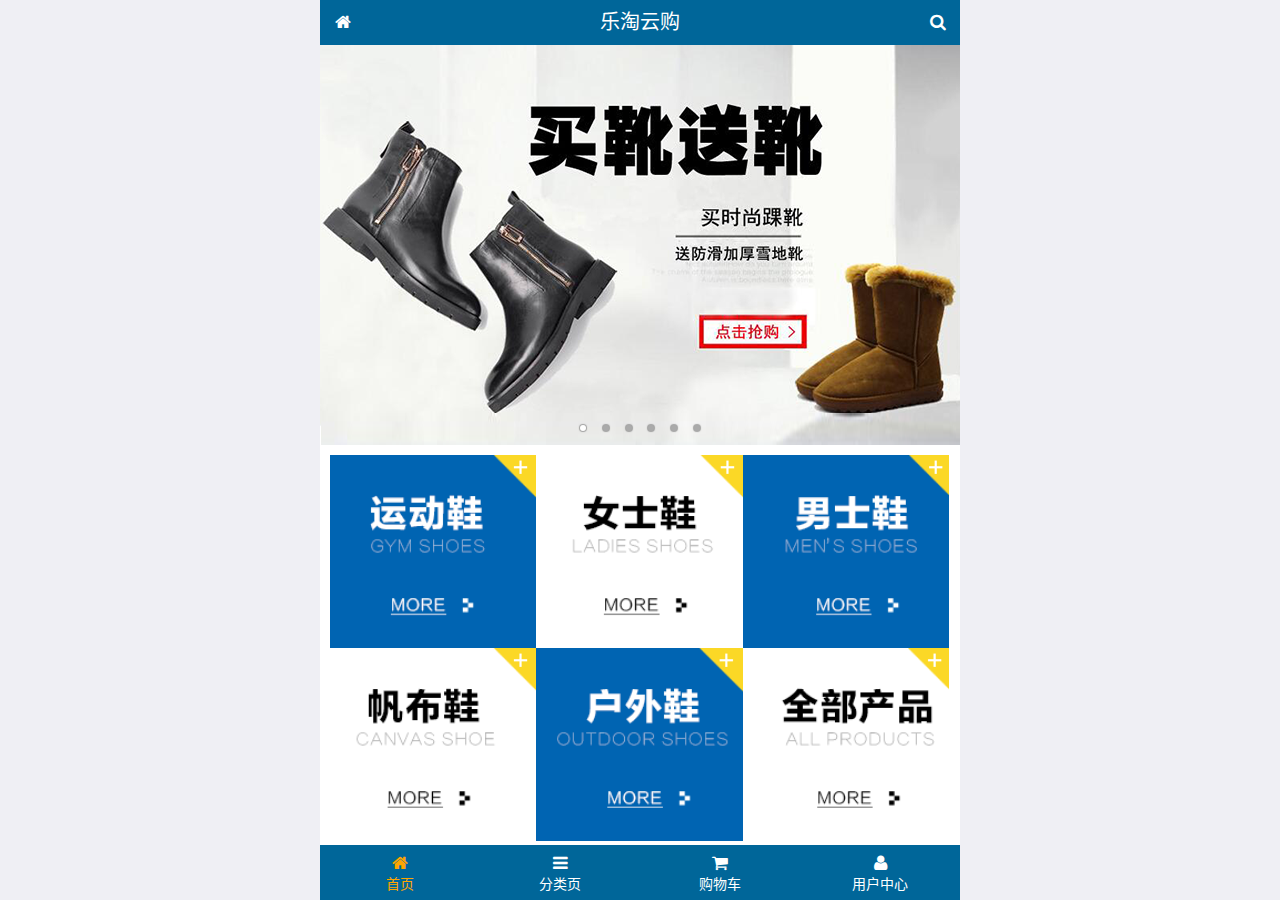
<file: public/mobile/index.html>
<!DOCTYPE html>
<html lang="zh-CN">
<head>
  <meta charset="UTF-8">
  <title>乐淘商城</title>
  <meta name="viewport" content="width=device-width, user-scalable=no, initial-scale=1.0, maximum-scale=1.0, minimum-scale=1.0">
  <!-- 引入字体图标库的css -->
  <link rel="stylesheet" href="./lib/fa/css/font-awesome.min.css">
  <link rel="stylesheet" href="./lib/mui/css/mui.css">
  <link rel="stylesheet" href="./css/common.css">
  <link rel="stylesheet" href="./css/index.css">
  <link rel="icon" href="favicon.ico">
</head>
<body>
<!--<span class="fa fa-pause"></span>-->
<!--<span class="mui-icon mui-icon-camera"></span>-->

<!-- 全屏容器 -->
<div class="lt_container">

  <!-- 乐淘头部 -->
  <div class="lt_header">
    <a href="index.html" class="icon_left"><i class="fa fa-home"></i></a>
    <h3>乐淘云购</h3>
    <a href="search.html" class="icon_right"><i class="fa fa-search"></i></a>
  </div>

  <!-- 乐淘主体 -->
  <div class="lt_main">
    <div class="mui-scroll-wrapper">
      <div class="mui-scroll">
        <!--这里放置真实显示的DOM内容-->

        <!-- 轮播图 -->
        <div class="mui-slider">

          <!-- 图片区域 -->
          <div class="mui-slider-group mui-slider-loop">
            <!-- 添加假图 -->
            <div class="mui-slider-item mui-slider-item-duplicate">
              <a href="#"><img src="./images/banner6.png" /></a>
            </div>

            <div class="mui-slider-item"><a href="#"><img src="./images/banner1.png" /></a></div>
            <div class="mui-slider-item"><a href="#"><img src="./images/banner2.png" /></a></div>
            <div class="mui-slider-item"><a href="#"><img src="./images/banner3.png" /></a></div>
            <div class="mui-slider-item"><a href="#"><img src="./images/banner4.png" /></a></div>
            <div class="mui-slider-item"><a href="#"><img src="./images/banner5.png" /></a></div>
            <div class="mui-slider-item"><a href="#"><img src="./images/banner6.png" /></a></div>

            <!-- 添加假图 -->
            <div class="mui-slider-item mui-slider-item-duplicate">
              <a href="#"><img src="./images/banner1.png" /></a>
            </div>
          </div>

          <!-- 小圆点结构 -->
          <div class="mui-slider-indicator">
            <div class="mui-indicator mui-active"></div>
            <div class="mui-indicator"></div>
            <div class="mui-indicator"></div>
            <div class="mui-indicator"></div>
            <div class="mui-indicator"></div>
            <div class="mui-indicator"></div>
          </div>

        </div>

        <!-- 导航区域 -->
        <div class="lt_nav">
          <ul class="mui-clearfix">
            <li><a href="#"><img src="./images/nav1.png" alt=""></a></li>
            <li><a href="#"><img src="./images/nav2.png" alt=""></a></li>
            <li><a href="#"><img src="./images/nav3.png" alt=""></a></li>
            <li><a href="#"><img src="./images/nav4.png" alt=""></a></li>
            <li><a href="#"><img src="./images/nav5.png" alt=""></a></li>
            <li><a href="#"><img src="./images/nav6.png" alt=""></a></li>
          </ul>
        </div>

        <!-- 产品区域 -->
        <div class="lt_product">
          <ul>
            <li class="lt_product_item">
              <a href="#">
                <img src="./images/product.jpg" alt="">
                <p class="info mui-ellipsis-2">adidas阿迪达斯 男式 场下休闲篮球鞋S83700场下休闲篮球鞋S83700 </p>
                <p>
                  <span class="price">¥560</span>
                  <span class="oldPrice">¥580</span>
                </p>
                <button class="mui-btn mui-btn-primary">立即购买</button>
              </a>
            </li>
            <li class="lt_product_item">
              <a href="#">
                <img src="./images/product.jpg" alt="">
                <p class="info mui-ellipsis-2">adidas阿迪达斯 男式 场下休闲篮球鞋S83700场下休闲篮球鞋S83700 </p>
                <p>
                  <span class="price">¥560</span>
                  <span class="oldPrice">¥580</span>
                </p>
                <button class="mui-btn mui-btn-primary">立即购买</button>
              </a>
            </li>
            <li class="lt_product_item">
              <a href="#">
                <img src="./images/product.jpg" alt="">
                <p class="info mui-ellipsis-2">adidas阿迪达斯 男式 场下休闲篮球鞋S83700场下休闲篮球鞋S83700 </p>
                <p>
                  <span class="price">¥560</span>
                  <span class="oldPrice">¥580</span>
                </p>
                <button class="mui-btn mui-btn-primary">立即购买</button>
              </a>
            </li>
            <li class="lt_product_item">
              <a href="#">
                <img src="./images/product.jpg" alt="">
                <p class="info mui-ellipsis-2">adidas阿迪达斯 男式 场下休闲篮球鞋S83700场下休闲篮球鞋S83700 </p>
                <p>
                  <span class="price">¥560</span>
                  <span class="oldPrice">¥580</span>
                </p>
                <button class="mui-btn mui-btn-primary">立即购买</button>
              </a>
            </li>
            <li class="lt_product_item">
              <a href="#">
                <img src="./images/product.jpg" alt="">
                <p class="info mui-ellipsis-2">adidas阿迪达斯 男式 场下休闲篮球鞋S83700场下休闲篮球鞋S83700 </p>
                <p>
                  <span class="price">¥560</span>
                  <span class="oldPrice">¥580</span>
                </p>
                <button class="mui-btn mui-btn-primary">立即购买</button>
              </a>
            </li>
            <li class="lt_product_item">
              <a href="#">
                <img src="./images/product.jpg" alt="">
                <p class="info mui-ellipsis-2">adidas阿迪达斯 男式 场下休闲篮球鞋S83700场下休闲篮球鞋S83700 </p>
                <p>
                  <span class="price">¥560</span>
                  <span class="oldPrice">¥580</span>
                </p>
                <button class="mui-btn mui-btn-primary">立即购买</button>
              </a>
            </li>
            <li class="lt_product_item">
              <a href="#">
                <img src="./images/product.jpg" alt="">
                <p class="info mui-ellipsis-2">adidas阿迪达斯 男式 场下休闲篮球鞋S83700场下休闲篮球鞋S83700 </p>
                <p>
                  <span class="price">¥560</span>
                  <span class="oldPrice">¥580</span>
                </p>
                <button class="mui-btn mui-btn-primary">立即购买</button>
              </a>
            </li>
            <li class="lt_product_item">
              <a href="#">
                <img src="./images/product.jpg" alt="">
                <p class="info mui-ellipsis-2">adidas阿迪达斯 男式 场下休闲篮球鞋S83700场下休闲篮球鞋S83700 </p>
                <p>
                  <span class="price">¥560</span>
                  <span class="oldPrice">¥580</span>
                </p>
                <button class="mui-btn mui-btn-primary">立即购买</button>
              </a>
            </li>
          </ul>
        </div>

      </div>
    </div>
  </div>

  <!-- 乐淘底部 -->
  <div class="lt_footer">
    <ul>
      <li><a href="index.html" class="current"><i class="fa fa-home"></i><p>首页</p></a></li>
      <li><a href="category.html"><i class="fa fa-bars"></i><p>分类页</p></a></li>
      <li><a href="cart.html"><i class="fa fa-shopping-cart"></i><p>购物车</p></a></li>
      <li><a href="user.html"><i class="fa fa-user"></i><p>用户中心</p></a></li>
    </ul>
  </div>
</div>


<script src="./lib/zepto/zepto.min.js"></script>
<script src="./lib/mui/js/mui.js"></script>
<script src="./js/common.js"></script>
</body>
</html>
</file>
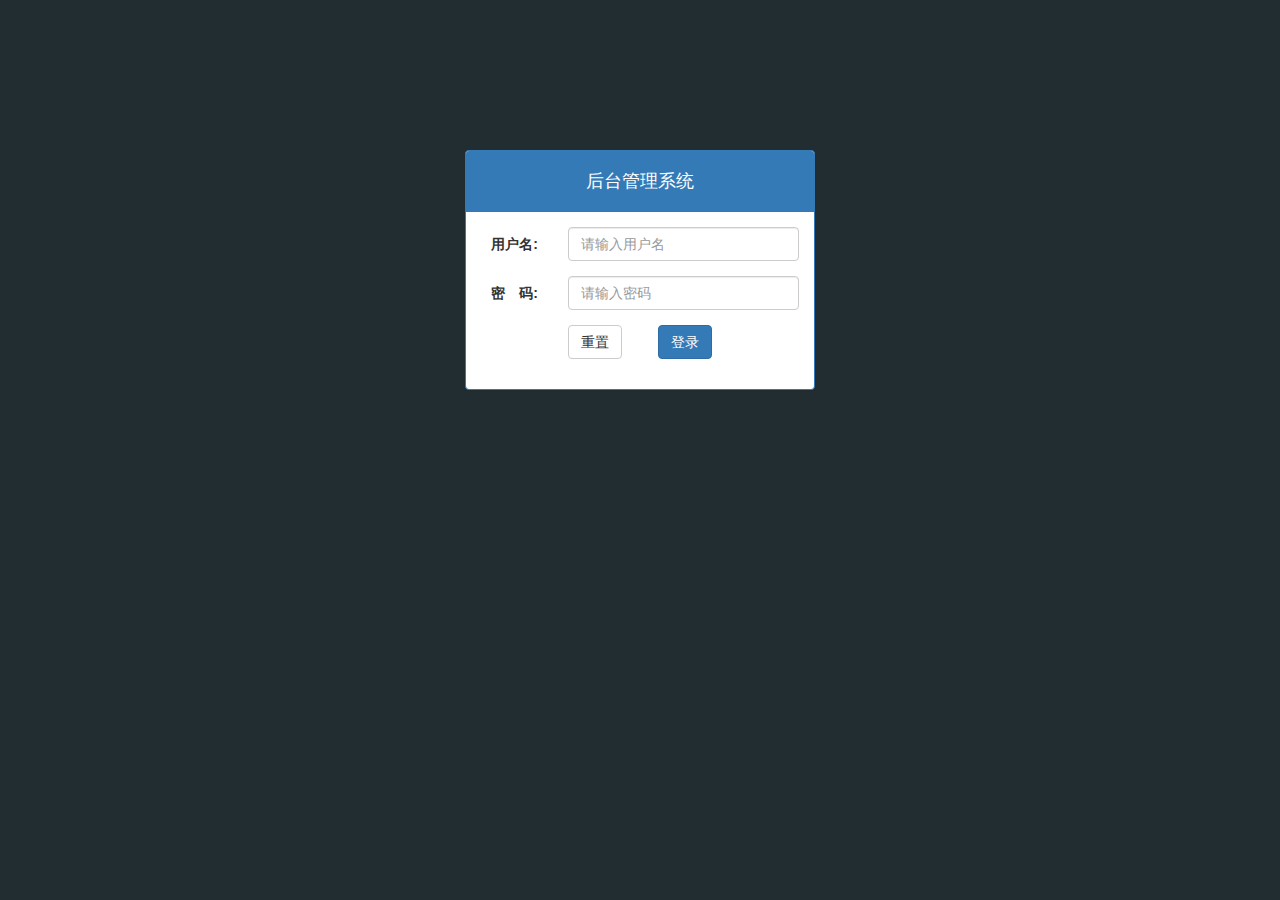
<file: public/back/login.html>
<!DOCTYPE html>
<html lang="en">
<head>
    <meta charset="UTF-8">
    <meta name="viewport" content="width=device-width, user-scalable=no, initial-scale=1.0, maximum-scale=1.0, minimum-scale=1.0">
    <meta http-equiv="X-UA-Compatible" content="ie=edge">
    <link rel="stylesheet" href="./lib/bootstrap/css/bootstrap.css">
    <link rel="stylesheet" href="./lib/bootstrap-validator/css/bootstrapValidator.min.css">
    <link rel="stylesheet" href="./lib/nprogress/nprogress.css">
    <link rel="stylesheet" href="./css/common.css">
    <title>Title</title>
</head>
<body class="body_bg">
    <!--
      xx-danger  红色   xx-primary 深蓝色   xx-info 浅蓝色
      xx-default 白色   xx-success 绿色     xx-warning 黄色
    -->
    <!-- 有个版心, 大屏占4份, 其他撑满 -->
    <div class="container">
        <div class="col-lg-4 col-lg-offset-4">
            <!-- 面板 -->
            <div class="panel panel-primary mt_150">
                <div class="panel-heading">
                    <h3 class="panel-title">后台管理系统</h3>
                </div>
                <div class="panel-body">
                    
                    <form class="form-horizontal" id='form'>
                        <div class="form-group">
                            <label for="username" class="col-sm-3 control-label">用户名:</label>
                            <div class="col-sm-9">
                                <input type="text" name="username" class="form-control" id="username" placeholder="请输入用户名">
                            </div>
                        </div>
                        <div class="form-group">
                            <label for="password" class="col-sm-3 control-label">密　码:</label>
                            <div class="col-sm-9">
                                <input type="password" name="password" class="form-control" id="password" placeholder="请输入密码">
                            </div>
                        </div>
                        <div class="form-group">
                            <div class="col-sm-offset-3 col-sm-6">
                                <button type="reset" class="btn btn-default pull-left">重置</button>
                                <button type="submit" class="btn btn-primary pull-right">登录</button>
                            </div>
                        </div>
                    </form>

                </div>
            </div>

        </div>

    </div>

    <script src="./lib/jquery/jquery.min.js"></script>
    <script src="./lib/bootstrap/js/bootstrap.min.js"></script>
    <script src="./lib/bootstrap-validator/js/bootstrapValidator.min.js"></script>
    <script src="./lib/nprogress/nprogress.js"></script>
    <script src="./js/login.js"></script>
    <script src="./js/common.js"></script>
</body>
</html>
</file>
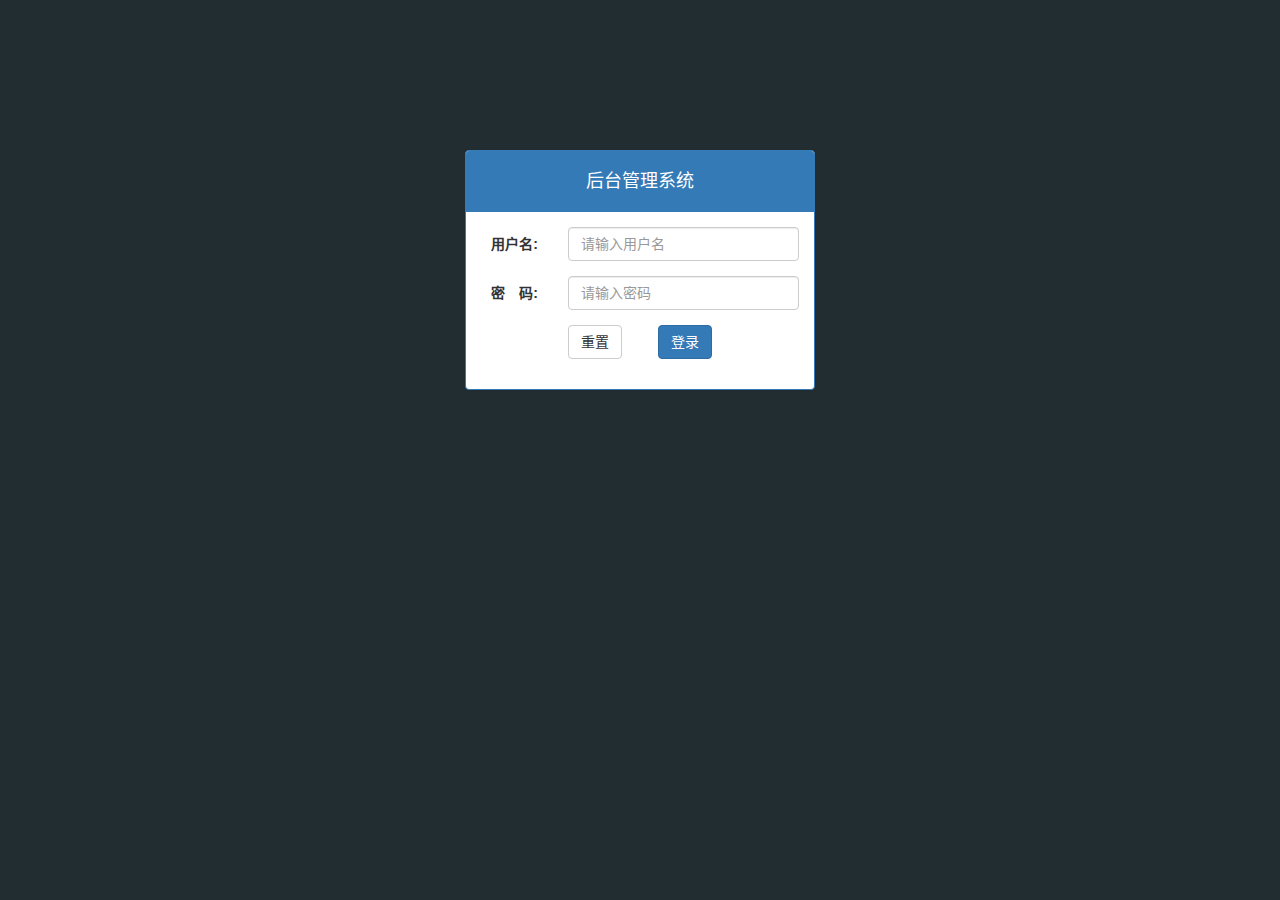
<file: public/back2/login.html>
<!DOCTYPE html>
<html lang="zh-CN">
<head>
  <meta charset="UTF-8">
  <title>Title</title>
  <meta name="viewport"
        content="width=device-width, user-scalable=no, initial-scale=1.0, maximum-scale=1.0, minimum-scale=1.0">
  <link rel="stylesheet" href="./lib/bootstrap/css/bootstrap.css">
  <link rel="stylesheet" href="./lib/bootstrap-validator/css/bootstrapValidator.min.css">
  <link rel="stylesheet" href="./lib/nprogress/nprogress.css">
  <link rel="stylesheet" href="./css/common.css">
</head>
<body class="body_bg">

<!--
  xx-danger  红色   xx-primary 深蓝色   xx-info 浅蓝色
  xx-default 白色   xx-success 绿色     xx-warning 黄色
-->
<!-- 有个版心, 大屏占4份, 其他撑满 -->
<div class="container">
  <div class="col-lg-4 col-lg-offset-4">

    <!-- 面板组件 -->
    <div class="panel panel-primary mt_150">
      <div class="panel-heading">
        <h3 class="panel-title">后台管理系统</h3>
      </div>
      <div class="panel-body">
        <!-- bootstrap 表单内容遵循一个规范, 每一行都套一个 form-group -->
        <form class="form-horizontal" id='form'>
          <div class="form-group">
            <label for="username" class="col-sm-3 control-label">用户名:</label>
            <div class="col-sm-9">
              <input type="text" name="username" class="form-control" id="username" placeholder="请输入用户名">
            </div>
          </div>
          <div class="form-group">
            <label for="password" class="col-sm-3 control-label">密　码:</label>
            <div class="col-sm-9">
              <input type="password" name="password" class="form-control" id="password" placeholder="请输入密码">
            </div>
          </div>
          <div class="form-group">
            <div class="col-sm-offset-3 col-sm-6">
              <button type="reset" class="btn btn-default pull-left">重置</button>
              <button type="submit" class="btn btn-primary pull-right">登录</button>
            </div>
          </div>
        </form>

      </div>
    </div>

  </div>
</div>



<script src="./lib/jquery/jquery.min.js"></script>
<script src="./lib/bootstrap/js/bootstrap.min.js"></script>
<script src="./lib/bootstrap-validator/js/bootstrapValidator.min.js"></script>
<script src="./lib/nprogress/nprogress.js"></script>
<script src="./js/common.js"></script>
<script src="./js/login.js"></script>

</body>
</html>
</file>
<file: public/mobile/css/common.css>
html, body {
  width: 100%;
  height: 100%;
}

ul {
  list-style: none;
  margin: 0;
  padding: 0;
}
img {
  display: block;
  width: 100%;
}

/* 全屏容器 */
.lt_container {
  width: 100%;
  height: 100%;
  background-color: #fff;
  min-width: 320px;
  max-width: 640px;
  margin: 0 auto;
  position: relative;
  padding-top: 45px;
  padding-bottom: 55px;
}

.lt_header {
  position: absolute;
  left: 0;
  top: 0;
  width: 100%;
  height: 45px;
  background-color: #006699;
  padding-left: 45px;
  padding-right: 45px;
}

.lt_header .icon_left,
.lt_header .icon_right {
  width: 45px;
  height: 45px;
  line-height: 45px;
  text-align: center;
  position: absolute;
  top: 0;
  color: #fff;
}
.lt_header .icon_left {
  left: 0;
}
.lt_header .icon_right {
  right: 0;
}

.lt_header h3 {
  height: 45px;
  line-height: 45px;
  color: #fff;
  font-size: 20px;
  text-align: center;
  margin: 0;
  font-weight: normal;
}



.lt_footer {
  position: absolute;
  left: 0;
  bottom: 0;
  width: 100%;
  height: 55px;
  background-color: #006699;
  overflow: hidden;
}
.lt_footer li {
  float: left;
  width: 25%;
  text-align: center;
}
.lt_footer li a {
  width: 100%;
  height: 100%;
  display: block;
  color: #fff;
  padding-top: 8px;
}
.lt_footer li p {
  color: #fff;
  margin: 0;
}

.lt_footer li a.current {
  color: orange;
}
.lt_footer li a.current p{
  color: orange;
}



.lt_main {
  width: 100%;
  height: 100%;
  position: relative;
}



/* 公共的搜索框样式 */
.lt_search {
  padding: 10px;
  position: relative;
}
.lt_search .search_input {
  height: 34px;
  font-size: 12px;
  margin: 0;
  border-radius: 5px;
  border: 1px solid #007AFF;
}
.lt_search .search_btn {
  position: absolute;
  right: 10px;
  top: 10px;
  border-radius: 0 5px 5px 0;
}



/* 公共的商品样式 */
.lt_product {
  padding: 10px;
}
.lt_product_item {
  border: 1px solid #ccc;
  padding: 10px;
  float: left;
  width: 48%;
  margin-bottom: 10px;
  text-align: center;
}
.lt_product_item a {
  display: block;
  width: 100%;
  height: 100%;
}
.lt_product_item:nth-child(2n+1) {
  margin-right: 4%;
}
.lt_product_item .info {
  text-align: left;
  height: 40px;
}
.lt_product_item .price {
  color: red;
}
.lt_product_item .oldPrice {
  text-decoration: line-through;
}

.lt_product_item img {
  width: 130px;
  height: 130px;
  margin: 0 auto;
}



/* 公共的尺码样式 */
.lt_size span {
  width: 25px;
  height: 25px;
  text-align: center;
  line-height: 25px;
  display: inline-block;
  border: 1px solid #ccc;
  font-size: 12px;
  margin: 3px 0;
}
.lt_size span.current {
  background-color: orange;
  color: #fff;
}
</file>
<file: public/mobile/css/index.css>
.lt_nav {
  padding: 10px;
}
.lt_nav li {
  float: left;
  width: 33.3%;
}
.lt_nav li a {
  display: block;
}
</file>
<file: public/back/lib/nprogress/nprogress.css>
/* Make clicks pass-through */
#nprogress {
  pointer-events: none;
}

#nprogress .bar {
  background: greenyellow;

  position: fixed;
  z-index: 10000;
  top: 0;
  left: 0;

  width: 100%;
  height: 2px;
}

/* Fancy blur effect */
#nprogress .peg {
  display: block;
  position: absolute;
  right: 0px;
  width: 100px;
  height: 100%;
  box-shadow: 0 0 10px #29d, 0 0 5px #29d;
  opacity: 1.0;

  -webkit-transform: rotate(3deg) translate(0px, -4px);
      -ms-transform: rotate(3deg) translate(0px, -4px);
          transform: rotate(3deg) translate(0px, -4px);
}

/* Remove these to get rid of the spinner */
#nprogress .spinner {
  display: block;
  position: fixed;
  z-index: 1031;
  top: 15px;
  right: 15px;
}

#nprogress .spinner-icon {
  width: 18px;
  height: 18px;
  box-sizing: border-box;

  border: solid 2px transparent;
  border-top-color: #29d;
  border-left-color: #29d;
  border-radius: 50%;

  -webkit-animation: nprogress-spinner 400ms linear infinite;
          animation: nprogress-spinner 400ms linear infinite;
}

.nprogress-custom-parent {
  overflow: hidden;
  position: relative;
}

.nprogress-custom-parent #nprogress .spinner,
.nprogress-custom-parent #nprogress .bar {
  position: absolute;
}

@-webkit-keyframes nprogress-spinner {
  0%   { -webkit-transform: rotate(0deg); }
  100% { -webkit-transform: rotate(360deg); }
}
@keyframes nprogress-spinner {
  0%   { transform: rotate(0deg); }
  100% { transform: rotate(360deg); }
}
</file>
<file: public/back/css/common.css>
a:link,
a:visited,
a:hover,
a:active{
    text-decoration: none;
}

ul {
    padding: 0;
    margin: 0;
    list-style: none;
}
.body_bg {
    background-color: #222D32;
}

.panel-title {
    height: 40px;
    line-height: 40px;
    font-size: 18px;
    text-align: center;
}

.mt_150 {
    margin-top: 150px;
}
.mt_20 {
    margin-top: 20px;
}
.red {
    color: #A94442;
}




.lt_aside {
    width: 180px;
    height: 100%;
    position: absolute;
    left: 0;
    top: 0;
    background-color: #222D32;
    z-index: 999;
    transition: all 1s;
}
.lt_aside.hidemenu {
    left: -180px;
}

.lt_aside .brand {
    width: 100%;
    height: 50px;
    background-color: #367FA9;
}
.lt_aside .brand a {
    color: #FFFFFF;
    display: block;
    height: 50px;
    line-height: 50px;
    text-align: center;
    font-size: 24px;
}
.lt_aside .user {
    height: 180px;
    padding-top: 30px;
}
.lt_aside .user img {
    width: 80px;
    height: 80px;
    border-radius: 50%;
    display: block;
    margin: 0 auto;
}
.lt_aside .user p {
    color: #fff;
    height: 40px;
    line-height: 40px;
    text-align: center;
    font-size: 18px;
}

.lt_aside .nav a {
    display: block;
    color: #fff;
    padding-left: 40px;
    border-left: 3px solid transparent;
    height: 40px;
    line-height: 40px;
}
.lt_aside .nav a.current {
    background-color: #1D1F21;
    border-left: 3px solid #006699;
}
.lt_aside .nav a i {
    margin-right: 4px;
}
.lt_aside .nav .child {
    display: none;
}
.lt_aside .nav .child a {
    padding-left: 60px;
}

.lt_main {
    padding-left: 180px;
    padding-top: 50px;
    height: 2000px;
    transition: all 1s;
}
.lt_main.hidemenu {
    padding-left: 0px;
}

.lt_topbar {
    width: 100%;
    height: 50px;
    position: fixed;
    top: 0;
    left: 0;
    background-color: #3C8DBC;
    padding-left: 180px;
    transition: all 1s;
}
.lt_topbar.hidemenu{
    padding-left: 0px;
}
.lt_topbar a {
    width: 50px;
    height: 50px;
    line-height: 50px;
    text-align:center;
    color: #fff;
    font-size: 20px;
}
.echarts_left,
.echarts_right {
  height: 400px;
  width: 48%;
}
.table-bordered.table-hover th,
.table-bordered.table-hover td {
    text-align: center;
    vertical-align: middle;
}
</file>
<file: public/back2/lib/nprogress/nprogress.css>
/* Make clicks pass-through */
#nprogress {
  pointer-events: none;
}

#nprogress .bar {
  background: greenyellow;

  position: fixed;
  z-index: 10000;
  top: 0;
  left: 0;

  width: 100%;
  height: 2px;
}

/* Fancy blur effect */
#nprogress .peg {
  display: block;
  position: absolute;
  right: 0px;
  width: 100px;
  height: 100%;
  box-shadow: 0 0 10px #29d, 0 0 5px #29d;
  opacity: 1.0;

  -webkit-transform: rotate(3deg) translate(0px, -4px);
      -ms-transform: rotate(3deg) translate(0px, -4px);
          transform: rotate(3deg) translate(0px, -4px);
}

/* Remove these to get rid of the spinner */
#nprogress .spinner {
  display: block;
  position: fixed;
  z-index: 1031;
  top: 15px;
  right: 15px;
}

#nprogress .spinner-icon {
  width: 18px;
  height: 18px;
  box-sizing: border-box;

  border: solid 2px transparent;
  border-top-color: #29d;
  border-left-color: #29d;
  border-radius: 50%;

  -webkit-animation: nprogress-spinner 400ms linear infinite;
          animation: nprogress-spinner 400ms linear infinite;
}

.nprogress-custom-parent {
  overflow: hidden;
  position: relative;
}

.nprogress-custom-parent #nprogress .spinner,
.nprogress-custom-parent #nprogress .bar {
  position: absolute;
}

@-webkit-keyframes nprogress-spinner {
  0%   { -webkit-transform: rotate(0deg); }
  100% { -webkit-transform: rotate(360deg); }
}
@keyframes nprogress-spinner {
  0%   { transform: rotate(0deg); }
  100% { transform: rotate(360deg); }
}
</file>
<file: public/back2/css/common.css>
/* 重置默认样式 */
/* lvha */
a:link,
a:visited,
a:hover,
a:active {
  text-decoration: none;
}
ul {
  margin: 0;
  padding: 0;
  list-style: none;
}

.body_bg {
  background-color: #222D32;
}

.panel-title {
  height: 40px;
  line-height: 40px;
  font-size: 18px;
  text-align: center;
}

.mt_150 {
  margin-top: 150px;
}
.mt_20 {
  margin-top: 20px;
}
.red {
  color: #A94442;
}


.lt_aside {
  position: fixed;
  left: 0;
  top: 0;
  width: 180px;
  height: 100%;
  background-color: #222D32;
  z-index: 999;
  transition: all 1s;
}
.lt_aside.hidemenu {
  left: -180px;
}

.lt_aside .brand {
  width: 100%;
  height: 50px;
  background-color: #367FA9;
}
.lt_aside .brand a {
  display: block;
  line-height: 50px;
  color: #fff;
  text-align: center;
  font-size: 24px;
}

.lt_aside .user {
  height: 180px;
  padding-top: 30px;
}
.lt_aside .user img {
  width: 80px;
  height: 80px;
  border-radius: 50%;
  display: block;
  margin: 0 auto;
}
.lt_aside .user p {
  height: 40px;
  line-height: 40px;
  font-size: 18px;
  color: #fff;
  text-align: center;
}

.lt_aside .nav a {
  display: block;
  height: 40px;
  line-height: 40px;
  color: #fff;
  padding-left: 40px;
  border-left: 3px solid transparent;
}
.lt_aside .nav a.current {
  background-color: #1D1F21;
  border-left: 3px solid #006699;
}
.lt_aside .nav a i {
  margin-right: 4px;
}
.lt_aside .nav .child {
  display: none;
}
.lt_aside .nav .child a {
  padding-left: 60px;
}


.lt_main {
  padding-left: 180px;
  padding-top: 50px;
  height: 2000px;
  transition: all 1s;
}
.lt_main.hidemenu {
  padding-left: 0px;
}

.lt_topbar {
  position: fixed;
  left: 0;
  top: 0;
  height: 50px;
  width: 100%;
  background-color: #3C8DBC;
  padding-left: 180px;
  transition: all 1s;
}
.lt_topbar.hidemenu {
  padding-left: 0px;
}
.lt_topbar a {
  width: 50px;
  height: 50px;
  line-height: 50px;
  text-align: center;
  color: #fff;
  font-size: 20px;
}

.echarts_left,
.echarts_right {
  height: 400px;
  width: 48%;
}

.table.table-bordered th,
.table.table-bordered td {
  text-align: center;
  /* 设置单位格内容 垂直对齐方式 */
  vertical-align: middle;
}
</file>
<file: public/back/lib/bootstrap-validator/css/bootstrapValidator.min.css>
/*!
 * BootstrapValidator (http://bootstrapvalidator.com)
 * The best jQuery plugin to validate form fields. Designed to use with Bootstrap 3
 *
 * @version     v0.5.1, built on 2014-08-22 4:55:09 PM
 * @author      https://twitter.com/nghuuphuoc
 * @copyright   (c) 2013 - 2014 Nguyen Huu Phuoc
 * @license     MIT
 */

.bv-form .help-block{margin-bottom:0}.bv-form .tooltip-inner{text-align:left}.nav-tabs li.bv-tab-success>a{color:#3c763d}.nav-tabs li.bv-tab-error>a{color:#a94442}
</file>
<file: public/back2/lib/bootstrap-validator/css/bootstrapValidator.min.css>
/*!
 * BootstrapValidator (http://bootstrapvalidator.com)
 * The best jQuery plugin to validate form fields. Designed to use with Bootstrap 3
 *
 * @version     v0.5.1, built on 2014-08-22 4:55:09 PM
 * @author      https://twitter.com/nghuuphuoc
 * @copyright   (c) 2013 - 2014 Nguyen Huu Phuoc
 * @license     MIT
 */

.bv-form .help-block{margin-bottom:0}.bv-form .tooltip-inner{text-align:left}.nav-tabs li.bv-tab-success>a{color:#3c763d}.nav-tabs li.bv-tab-error>a{color:#a94442}
</file>
